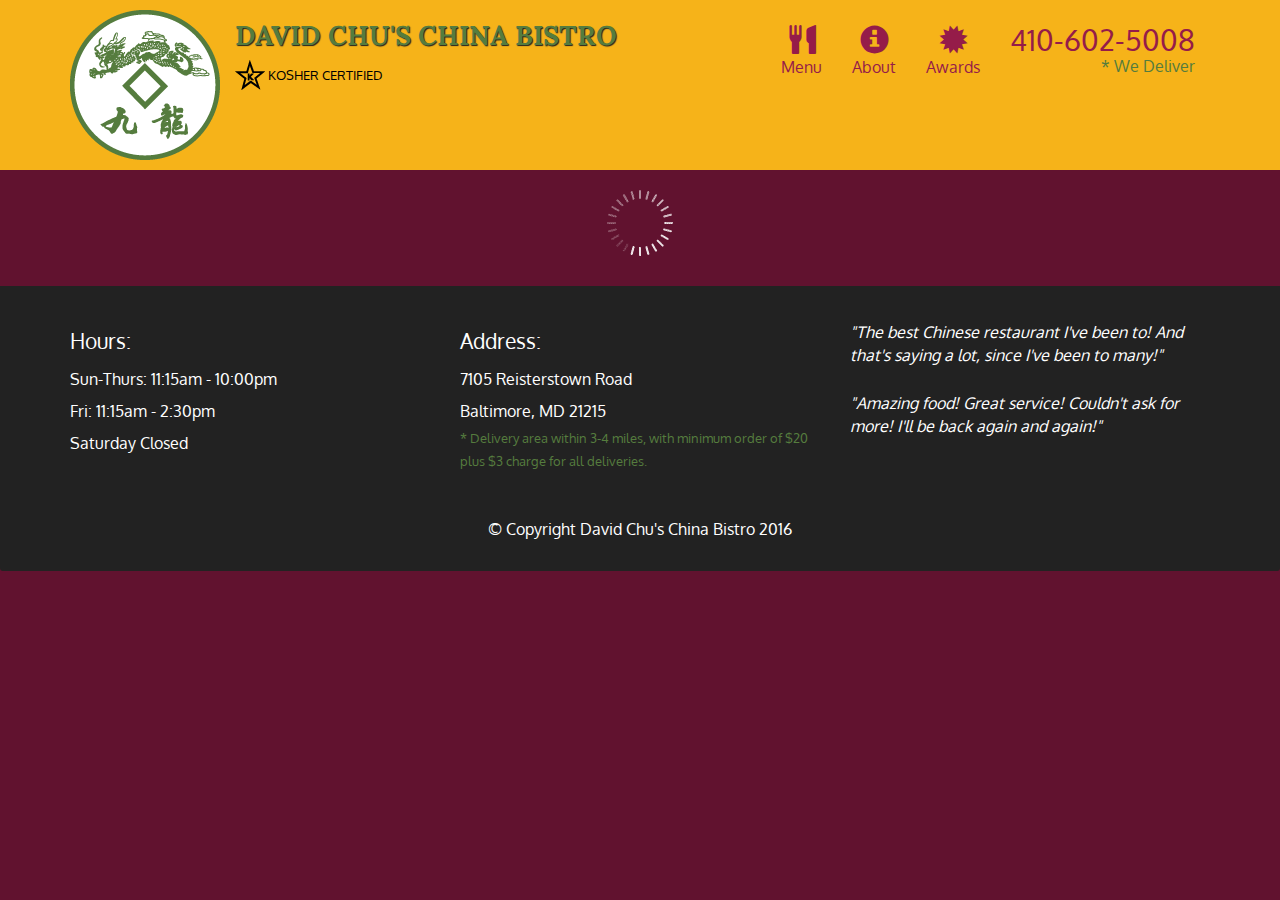
<file: assignment5-solution-starter/index.html>
<!doctype html>
<html lang="en">
  <head>
    <meta charset="utf-8">
    <meta http-equiv="X-UA-Compatible" content="IE=edge">
    <meta name="viewport" content="width=device-width, initial-scale=1">
    <title>David Chu's China Bistro</title>
    <link rel="stylesheet" href="css/bootstrap.min.css">
    <link rel="stylesheet" href="css/styles.css">
    <link href='https://fonts.googleapis.com/css?family=Oxygen:400,300,700' rel='stylesheet' type='text/css'>
    <link href='https://fonts.googleapis.com/css?family=Lora' rel='stylesheet' type='text/css'>
  </head>
<body>
  <header>
    <nav id="header-nav" class="navbar navbar-default">
      <div class="container">
        <div class="navbar-header">
          <a href="index.html" class="pull-left visible-md visible-lg">
            <div id="logo-img" alt="Logo image"></div>
          </a>

          <div class="navbar-brand">
            <a href="index.html"><h1>David Chu's China Bistro</h1></a>
            <p>
              <img src="images/star-k-logo.png" alt="Kosher certification">
              <span>Kosher Certified</span>
            </p>
          </div>

          <button id="navbarToggle" type="button" class="navbar-toggle collapsed" data-toggle="collapse" data-target="#collapsable-nav" aria-expanded="false">
            <span class="sr-only">Toggle navigation</span>
            <span class="icon-bar"></span>
            <span class="icon-bar"></span>
            <span class="icon-bar"></span>
          </button>
        </div>
        
        <div id="collapsable-nav" class="collapse navbar-collapse">
           <ul id="nav-list" class="nav navbar-nav navbar-right">
            <li id="navHomeButton" class="visible-xs active">
              <a href="index.html">
                <span class="glyphicon glyphicon-home"></span> Home</a>
            </li>
            <li id="navMenuButton">
              <a href="#" onclick="$dc.loadMenuCategories();">
                <span class="glyphicon glyphicon-cutlery"></span><br class="hidden-xs"> Menu</a>
            </li>
            <li>
              <a href="#">
                <span class="glyphicon glyphicon-info-sign"></span><br class="hidden-xs"> About</a>
            </li>
            <li>
              <a href="#">
                <span class="glyphicon glyphicon-certificate"></span><br class="hidden-xs"> Awards</a>
            </li>
            <li id="phone" class="hidden-xs">
              <a href="tel:410-602-5008">
                <span>410-602-5008</span></a><div>* We Deliver</div>
            </li>
          </ul><!-- #nav-list -->
        </div><!-- .collapse .navbar-collapse -->
      </div><!-- .container -->
    </nav><!-- #header-nav -->
  </header>

  <div id="call-btn" class="visible-xs">
    <a class="btn" href="tel:410-602-5008">
    <span class="glyphicon glyphicon-earphone"></span>
    410-602-5008
    </a>
  </div>
  <div id="xs-deliver" class="text-center visible-xs">* We Deliver</div>

  <div id="main-content" class="container"></div>

  <footer class="panel-footer">
    <div class="container">
      <div class="row">
        <section id="hours" class="col-sm-4">
          <span>Hours:</span><br>
          Sun-Thurs: 11:15am - 10:00pm<br>
          Fri: 11:15am - 2:30pm<br>
          Saturday Closed
          <hr class="visible-xs">
        </section>
        <section id="address" class="col-sm-4">
          <span>Address:</span><br>
          7105 Reisterstown Road<br>
          Baltimore, MD 21215
          <p>* Delivery area within 3-4 miles, with minimum order of $20 plus $3 charge for all deliveries.</p>
          <hr class="visible-xs">
        </section>
        <section id="testimonials" class="col-sm-4">
          <p>"The best Chinese restaurant I've been to! And that's saying a lot, since I've been to many!"</p>
          <p>"Amazing food! Great service! Couldn't ask for more! I'll be back again and again!"</p>
        </section>
      </div>
      <div class="text-center">&copy; Copyright David Chu's China Bistro 2016</div>
    </div>
  </footer>

  <!-- jQuery (Bootstrap JS plugins depend on it) -->
  <script src="js/jquery-2.1.4.min.js"></script>
  <script src="js/bootstrap.min.js"></script>
  <script src="js/ajax-utils.js"></script>
  <script src="js/script.js"></script>
</body>
</html>
</file>
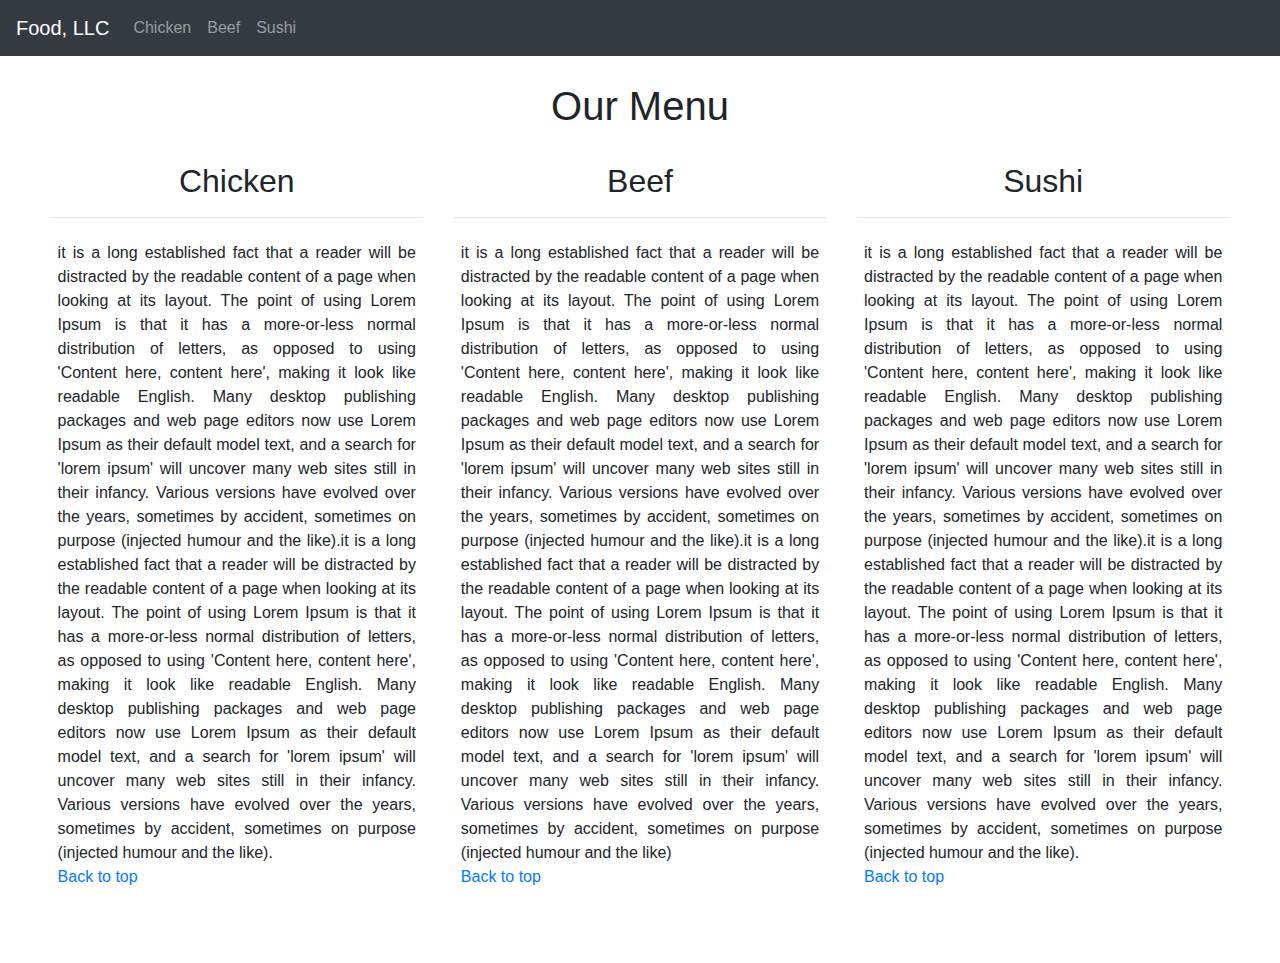
<file: module3-Assignment/index.html>
<!DOCTYPE html>
<html lang="en">

    <meta charset="UTF-8">
    <meta http-equiv="X-UA-Compatible" content="IE=edge">
    <meta name="viewport" content="width=device-width, initial-scale=1.0">
    <link rel="stylesheet" href="https://cdn.jsdelivr.net/npm/bootstrap@4.0.0/dist/css/bootstrap.min.css" integrity="sha384-Gn5384xqQ1aoWXA+058RXPxPg6fy4IWvTNh0E263XmFcJlSAwiGgFAW/dAiS6JXm" crossorigin="anonymous">
    <script src="https://code.jquery.com/jquery-3.2.1.slim.min.js" integrity="sha384-KJ3o2DKtIkvYIK3UENzmM7KCkRr/rE9/Qpg6aAZGJwFDMVNA/GpGFF93hXpG5KkN" crossorigin="anonymous"></script>
    <script src="https://cdn.jsdelivr.net/npm/popper.js@1.12.9/dist/umd/popper.min.js" integrity="sha384-ApNbgh9B+Y1QKtv3Rn7W3mgPxhU9K/ScQsAP7hUibX39j7fakFPskvXusvfa0b4Q" crossorigin="anonymous"></script>
    <script src="https://cdn.jsdelivr.net/npm/bootstrap@4.0.0/dist/js/bootstrap.min.js" integrity="sha384-JZR6Spejh4U02d8jOt6vLEHfe/JQGiRRSQQxSfFWpi1MquVdAyjUar5+76PVCmYl" crossorigin="anonymous"></script>
    <link rel="stylesheet" href="css/style.css">
    <title>Modeule 3 Assignment</title>
</head>
<body>
    <header>
        <nav class="navbar navbar-expand-lg navbar-dark bg-dark">
            <a class="navbar-brand" href="#">Food, LLC</a>
            <button class="navbar-toggler" type="button" data-toggle="collapse" data-target="#navbarNav" aria-controls="navbarNav" aria-expanded="false" aria-label="Toggle navigation">
              <span class="navbar-toggler-icon"></span>
            </button>
            <div class="collapse navbar-collapse" id="navbarNav">
              <ul class="navbar-nav">
                <li class="nav-item ">
                  <a class="nav-link" href="#sec1" class="hidden-xs">Chicken </a>
                </li>
                <li class="nav-item ">
                  <a class="nav-link" href="#sec2" class="hidden-xs">Beef</a>
                </li>
                <li class="nav-item ">
                  <a class="nav-link" href="#sec3" class="hidden-xs">Sushi</a>
                </li>
                
              </ul>
            </div>
          </nav>
    </header>

    <section>
      <h1>Our Menu</h1>
      <section class="row">
        <div class="col-md-4 col-sm-12" id="sec1">
          <h2>Chicken</h2> <hr>
          <p>it is a long established fact that a reader will 
            be distracted by the readable content of a page when 
            looking at its layout. The point of using Lorem Ipsum
            is that it has a more-or-less normal distribution of
            letters, as opposed to using 'Content here, content here',
            making it look like readable English. Many desktop 
            publishing packages and web page editors now use Lorem 
            Ipsum as their default model text, and a search for 'lorem
            ipsum' will uncover many web sites still in their infancy. 
            Various versions have evolved over the years, sometimes by 
            accident, sometimes on purpose (injected humour and the
            like).it is a long established fact that a reader will 
            be distracted by the readable content of a page when 
            looking at its layout. The point of using Lorem Ipsum
            is that it has a more-or-less normal distribution of
            letters, as opposed to using 'Content here, content here',
            making it look like readable English. Many desktop 
            publishing packages and web page editors now use Lorem 
            Ipsum as their default model text, and a search for 'lorem
            ipsum' will uncover many web sites still in their infancy. 
            Various versions have evolved over the years, sometimes by 
            accident, sometimes on purpose (injected humour and the
            like). <br>
            <a href="index.html" class="pull-left visable-sm">Back to top</a></p>
      </div>

      <div class="col-md-4 col-sm-12"  id="sec2">
        <h2>Beef</h2><hr>
          <p>it is a long established fact that a reader will 
            be distracted by the readable content of a page when 
            looking at its layout. The point of using Lorem Ipsum
            is that it has a more-or-less normal distribution of
            letters, as opposed to using 'Content here, content here',
            making it look like readable English. Many desktop 
            publishing packages and web page editors now use Lorem 
            Ipsum as their default model text, and a search for 'lorem
            ipsum' will uncover many web sites still in their infancy. 
            Various versions have evolved over the years, sometimes by 
            accident, sometimes on purpose (injected humour and the
            like).it is a long established fact that a reader will 
            be distracted by the readable content of a page when 
            looking at its layout. The point of using Lorem Ipsum
            is that it has a more-or-less normal distribution of
            letters, as opposed to using 'Content here, content here',
            making it look like readable English. Many desktop 
            publishing packages and web page editors now use Lorem 
            Ipsum as their default model text, and a search for 'lorem
            ipsum' will uncover many web sites still in their infancy. 
            Various versions have evolved over the years, sometimes by 
            accident, sometimes on purpose (injected humour and the
            like) <br>
            <a href="index.html">Back to top</a></p>
      </div>
      <div class="col-md-4 col-sm-12"  id="sec3">
        <h2>Sushi</h2><hr>
          <p>it is a long established fact that a reader will 
            be distracted by the readable content of a page when 
            looking at its layout. The point of using Lorem Ipsum
            is that it has a more-or-less normal distribution of
            letters, as opposed to using 'Content here, content here',
            making it look like readable English. Many desktop 
            publishing packages and web page editors now use Lorem 
            Ipsum as their default model text, and a search for 'lorem
            ipsum' will uncover many web sites still in their infancy. 
            Various versions have evolved over the years, sometimes by 
            accident, sometimes on purpose (injected humour and the
            like).it is a long established fact that a reader will 
            be distracted by the readable content of a page when 
            looking at its layout. The point of using Lorem Ipsum
            is that it has a more-or-less normal distribution of
            letters, as opposed to using 'Content here, content here',
            making it look like readable English. Many desktop 
            publishing packages and web page editors now use Lorem 
            Ipsum as their default model text, and a search for 'lorem
            ipsum' will uncover many web sites still in their infancy. 
            Various versions have evolved over the years, sometimes by 
            accident, sometimes on purpose (injected humour and the
            like).
            <br>
            <a href="index.html">Back to top</a></p>
      </div>

    </section>
    
</body>
</html>
</file>
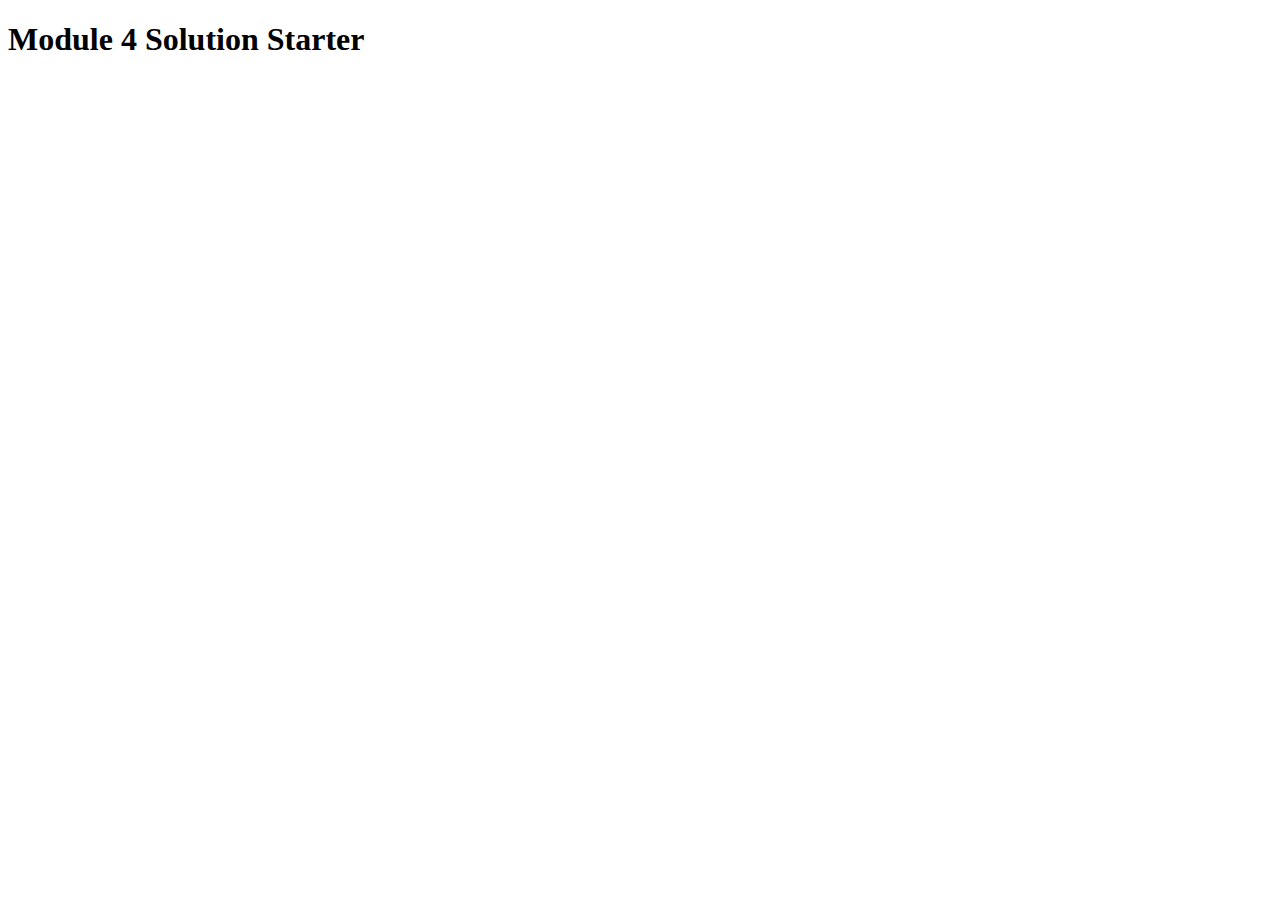
<file: module4-Assignment/index.html>
<!DOCTYPE html>
<html>
<head>
  <meta charset="utf-8">
  <title>Module 4 Solution</title>
  <script src="js/SpeakHello.js"></script>
  <script src="js/SpeakGoodBye.js"></script>
  <script src="js/script.js"></script>
</head>
<body>
  <h1>Module 4 Solution Starter</h1>
</body>
</html>
</file>
<file: assignment5-solution-starter/css/styles.css>
body {
  font-size: 16px;
  color: #fff;
  background-color: #61122f;
  font-family: 'Oxygen', sans-serif;
}

/** HEADER **/
#header-nav {
  background-color: #f6b319;
  border-radius: 0;
  border: 0;
}

#logo-img {
  background: url('../images/restaurant-logo_large.png') no-repeat;
  width: 150px;
  height: 150px;
  margin: 10px 15px 10px 0;
}

.navbar-brand {
  padding-top: 25px;
}
.navbar-brand h1 { /* Restaurant name */
  font-family: 'Lora', serif;
  color: #557c3e;
  font-size: 1.5em;
  text-transform: uppercase;
  font-weight: bold;
  text-shadow: 1px 1px 1px #222;
  margin-top: 0;
  margin-bottom: 0;
  line-height: .75;
}
.navbar-brand a:hover, .navbar-brand a:focus {
  text-decoration: none;
}
.navbar-brand p { /* Kosher cert */
  color: #000;
  text-transform: uppercase;
  font-size: .7em;
  margin-top: 15px;
}
.navbar-brand p span { /* Star-K */
  vertical-align: middle;
}

#nav-list {
  margin-top: 10px;
}
#nav-list a {
  color: #951C49;
  text-align: center;
}
#nav-list a:hover {
  background: #E7E7E7;
}
#nav-list a span {
  font-size: 1.8em;
}

#phone {
  margin-top: 5px;
}
#phone a { /* Phone number */
  text-align: right;
  padding-bottom: 0;
}
#phone div { /* We Deliver */
  color: #557c3e;
  text-align: right;
  padding-right: 15px;
}

.navbar-header button.navbar-toggle, .navbar-header .icon-bar {
  border: 1px solid #61122f;
}
.navbar-header button.navbar-toggle {
  clear: both;
  margin-top: -30px;
}
/* END HEADER */

/* FOOTER */
.panel-footer {
  margin-top: 30px;
  padding-top: 35px;
  padding-bottom: 30px;
  background-color: #222;
  border-top: 0;
}
.panel-footer div.row {
  margin-bottom: 35px;
}
#hours, #address {
  line-height: 2;
}
#hours > span, #address > span {
  font-size: 1.3em;
}
#address p {
  color: #557c3e;
  font-size: .8em;
  line-height: 1.8;
}
#testimonials {
  font-style: italic;
}
#testimonials p:nth-child(2) {
  margin-top: 25px;
}
/* END FOOTER */



/* HOME PAGE */
.container .jumbotron {
  box-shadow: 0 0 50px #3F0C1F;
  border: 2px solid #3F0C1F;
}

#menu-tile, #specials-tile, #map-tile {
  height: 250px;
  width: 100%;
  margin-bottom: 15px;
  position: relative;
  border: 2px solid #3F0C1F;
  overflow: hidden;
}
#menu-tile:hover, #specials-tile:hover, #map-tile:hover {
  box-shadow: 0 1px 5px 1px #cccccc;
}
#menu-tile {
  background: url('../images/menu-tile.jpg') no-repeat;
  background-position: center;
}
#specials-tile {
  background: url('../images/specials-tile.jpg') no-repeat;
  background-position: center;
}
#menu-tile span, #specials-tile span, #map-tile span {
  position: absolute;
  bottom: 0;
  right: 0;
  width: 100%;
  text-align: center;
  font-size: 1.6em;
  text-transform: uppercase;
  background-color: #000;
  color: #fff;
  opacity: .8;
}
/* END HOME PAGE */

/* MENU CATEGORIES PAGE */
.category-tile { 
  position: relative;
  border: 2px solid #3F0C1F;
  overflow: hidden;
  width: 200px;
  height: 200px;
  margin: 0 auto 15px;
}
.category-tile span {
  position: absolute;
  bottom: 0;
  right: 0;
  width: 100%;
  text-align: center;
  font-size: 1.2em;
  text-transform: uppercase;
  background-color: #000;
  color: #fff;
  opacity: .8;
}
.category-tile:hover {
  box-shadow: 0 1px 5px 1px #cccccc;
}

#menu-categories-title + div {
  margin-bottom: 50px;
}
/* END MENU CATEGORIES PAGE */

/* SINGLE CATEGORY PAGE */
.menu-item-tile {
  margin-bottom: 25px;
}
.menu-item-tile hr {
  width: 80%;
}
.menu-item-tile .menu-item-price {
  font-size: 1.1em;
  text-align: right;
  margin-top: -15px;
  margin-right: -15px;
}
.menu-item-tile .menu-item-price span {
  font-size: .6em;
}
.menu-item-photo {
  position: relative;
  border: 2px solid #3F0C1F; 
  overflow: hidden;
  padding: 0;
  margin-right: -15px;
  margin-left: auto;
  margin-bottom: 20px;
  max-width: 250px;
}
.menu-item-photo div {
  position: absolute;
  bottom: 0;
  right: 0;
  width: 80px;
  background-color: #557c3e;
  text-align: center;
}
.menu-item-description {
  padding-right: 30px;
}
h3.menu-item-title {
  margin: 0 0 10px;
}
.menu-item-details {
  font-size: .9em;
  font-style: italic;
}
/* END SINGLE CATEGORY PAGE */


/********** Large devices only **********/
@media (min-width: 1200px) {
  .container .jumbotron {
    background: url('../images/jumbotron_1200.jpg') no-repeat;
    height: 675px;
  }
}

/********** Medium devices only **********/
@media (min-width: 992px) and (max-width: 1199px) {
  /* Header */
  #logo-img {
    background: url('../images/restaurant-logo_medium.png') no-repeat;
    width: 100px;
    height: 100px;
    margin: 5px 5px 5px 0;
  }
  /* End Header */

  /* Home Page */
  .container .jumbotron {
    background: url('../images/jumbotron_992.jpg') no-repeat;
    height: 558px;
  }
  /* End Home Page */
}

/********** Small devices only **********/
@media (min-width: 768px) and (max-width: 991px) {
  /* Home Page */
  .container .jumbotron {
    background: url('../images/jumbotron_768.jpg') no-repeat;
    height: 432px;
  }
  /* End Home Page */
}

/********** Extra small devices only **********/
@media (max-width: 767px) {
  /* Header */
  .navbar-brand {
    padding-top: 10px;
    height: 80px;
  }
  .navbar-brand h1 { /* Restaurant name */
    padding-top: 10px;
    font-size: 5vw; /* 1vw = 1% of viewport width */
  }
  .navbar-brand p { /* Kosher cert */
    font-size: .6em;
    margin-top: 12px;
  }
  .navbar-brand p img { /* Star-K */
    height: 20px;
  }

  #collapsable-nav a { /* Collapsed nav menu text */
    font-size: 1.2em;
  }
  #collapsable-nav a span { /* Collapsed nav menu glyph */
    font-size: 1em;
    margin-right: 5px;
  }

  #call-btn > a {
    font-size: 1.5em;
    display: block;
    margin: 0 20px;
    padding: 10px;
    border: 2px solid #fff;
    background-color: #f6b319;
    color: #951c49;
  }
  #xs-deliver {
    margin-top: 5px;
    font-size: .7em;
    letter-spacing: .1em;
    text-transform: uppercase;
  }
  /* End Header */

  /* Footer */
  .panel-footer section {
    margin-bottom: 30px;
    text-align: center;
  }
  .panel-footer section:nth-child(3) {
    margin-bottom: 0; /* margin already exists on the whole row */
  }
  .panel-footer section hr {
    width: 50%;
  }
  /* End Footer */

  /* Home Page */
  .container .jumbotron {
    margin-top: 30px;
    padding: 0;
  }
  #menu-tile, #specials-tile {
    width: 360px;
    margin: 0 auto 15px;
  }

  .menu-item-photo {
    margin-right: auto;
  }
  .menu-item-tile .menu-item-price {
    text-align: center;
  }
  .menu-item-description {
    text-align: center;;
  }
}


/********** Super extra small devices Only :-) (e.g., iPhone 4) **********/
@media (max-width: 479px) {
  /* Header */
  .navbar-brand h1 { /* Restaurant name */
    padding-top: 5px;
    font-size: 6vw;
  }
  /* End Header */
  
  /* Home page */
  #menu-tile, #specials-tile {
    width: 280px;
    margin: 0 auto 15px;
  }

  .col-xxs-12 {
    position: relative;
    min-height: 1px;
    padding-right: 15px;
    padding-left: 15px;
    float: left;
    width: 100%;
  }
}
</file>
<file: module3-Assignment/css/style.css>
h1, h2{
    text-align: center;
}


p{
    text-align: justify;
    padding: 2%;
}
section{
    padding: 2%;
}

/********** Large devices only **********/
@media (min-width: 1200px) {
    .col-lg-1, .col-lg-2 {
      float: left;
    
    }
    .col-lg-1 {
      width: 8.33%;
    }
    .col-lg-2 {
      width: 16.66%;
    }
    .col-lg-3 {
      width: 25%;
    }
}

/********** Medium devices only **********/
@media (min-width: 950px) and (max-width: 1199px) {
    .col-lg-1, .col-lg-2 {
      float: left;
    
    }
    .col-lg-1 {
      width: 8.33%;
    }
    .col-lg-2 {
      width: 16.66%;
    }
    .col-lg-3 {
      width: 25%;
    }
}

/********** Tablet devices only **********/
@media (min-width: 768px) and (max-width: 950px)  {
    .col-lg-1, .col-lg-2 {
      float: left;
     
    }
    .col-lg-1 {
      width: 8.33%;
    }
    .col-lg-2 {
      width: 16.66%;
    }
    .col-lg-3 {
      width: 25%;
    }
}
/********** Tablet devices only **********/
@media (max-width: 767px)  {
    .col-lg-1, .col-lg-2 {
      float: left;
     
    }
    .col-lg-1 {
      width: 8.33%;
    }
    .col-lg-2 {
      width: 16.66%;
    }
    .col-lg-3 {
      width: 25%;
    }
}
</file>
